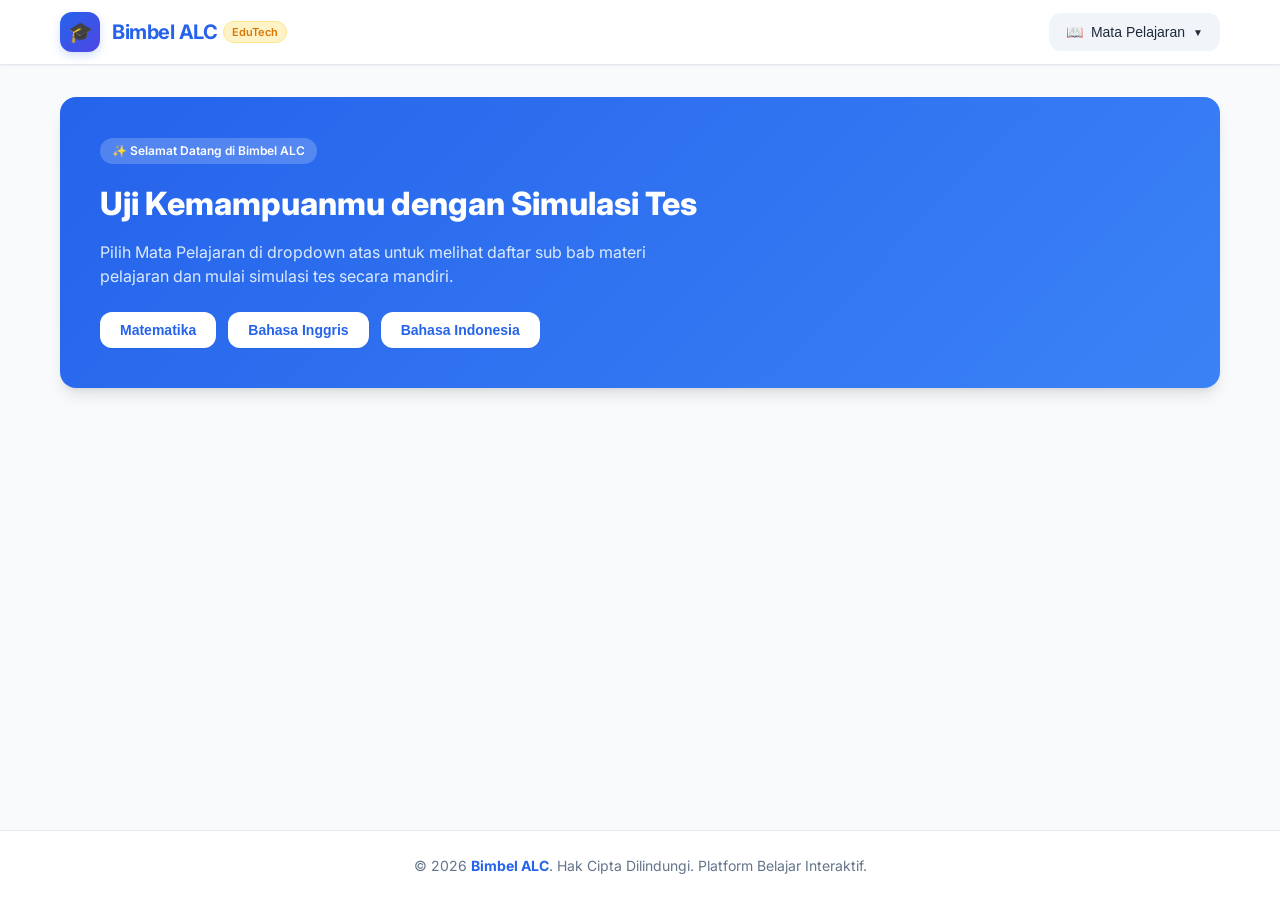
<file: index.html>
<!DOCTYPE html>
<html lang="id">
<head>
    <meta charset="UTF-8">
    <meta name="viewport" content="width=device-width, initial-scale=1.0">
    <title>BimbelALC - Tes Uji</title>
    <!-- Google Fonts Inter -->
    <link href="https://fonts.googleapis.com/css2?family=Inter:wght@300;400;500;600;700&display=swap" rel="stylesheet">
    
    <style>
        :root {
            --primary-color: #2563eb;
            --primary-hover: #1d4ed8;
            --primary-light: #eff6ff;
            --text-main: #1e293b;
            --text-muted: #64748b;
            --bg-body: #f8fafc;
            --bg-card: #ffffff;
            --border-color: #e2e8f0;
            --shadow-sm: 0 1px 2px 0 rgb(0 0 0 / 0.05);
            --shadow-md: 0 4px 6px -1px rgb(0 0 0 / 0.1), 0 2px 4px -2px rgb(0 0 0 / 0.1);
            --shadow-lg: 0 10px 15px -3px rgb(0 0 0 / 0.1), 0 4px 6px -4px rgb(0 0 0 / 0.1);
            --radius-md: 8px;
            --radius-lg: 12px;
            --radius-xl: 16px;
        }

        * {
            box-sizing: border-box;
            margin: 0;
            padding: 0;
        }

        body {
            font-family: 'Inter', sans-serif;
            background-color: var(--bg-body);
            color: var(--text-main);
            min-height: 100vh;
            display: flex;
            flex-direction: column;
            line-height: 1.5;
        }

        header {
            background-color: var(--bg-card);
            border-bottom: 1px solid var(--border-color);
            position: sticky;
            top: 0;
            z-index: 40;
            box-shadow: var(--shadow-sm);
        }

        .header-container {
            max-width: 1200px;
            margin: 0 auto;
            padding: 0 20px;
            height: 64px;
            display: flex;
            align-items: center;
            justify-content: space-between;
        }

        /* Logo Styling */
        .logo-container {
            display: flex;
            align-items: center;
            gap: 12px;
            cursor: pointer;
            text-decoration: none;
        }

        .logo-icon {
            width: 40px;
            height: 40px;
            background: linear-gradient(135deg, #2563eb, #4f46e5);
            border-radius: var(--radius-lg);
            display: flex;
            align-items: center;
            justify-content: center;
            color: #ffffff;
            font-size: 20px;
            font-weight: bold;
            box-shadow: 0 4px 10px rgba(37, 99, 235, 0.2);
        }

        .brand-name {
            font-size: 20px;
            font-weight: 700;
            color: var(--primary-color);
            letter-spacing: -0.5px;
        }

        .brand-badge {
            font-size: 11px;
            background-color: #fef3c7;
            color: #d97706;
            padding: 2px 8px;
            border-radius: 12px;
            font-weight: 600;
            margin-left: 6px;
            border: 1px solid #fde68a;
        }

        /* Dropdown Navigation */
        .dropdown {
            position: relative;
            display: inline-block;
        }

        .dropdown-btn {
            background-color: #f1f5f9;
            color: var(--text-main);
            padding: 10px 16px;
            font-size: 14px;
            font-weight: 500;
            border: 1px solid transparent;
            border-radius: var(--radius-lg);
            cursor: pointer;
            display: flex;
            align-items: center;
            gap: 8px;
            transition: all 0.2s ease;
        }

        .dropdown-btn:hover {
            background-color: #e2e8f0;
        }

        .arrow-icon {
            font-size: 10px;
            transition: transform 0.2s ease;
        }

        .dropdown-menu {
            display: none;
            position: absolute;
            right: 0;
            top: 100%;
            margin-top: 8px;
            background-color: var(--bg-card);
            min-width: 220px;
            box-shadow: var(--shadow-lg);
            border-radius: var(--radius-lg);
            border: 1px solid var(--border-color);
            overflow: hidden;
            z-index: 50;
        }

        .dropdown-menu.show {
            display: block;
            animation: fadeIn 0.2s ease;
        }

        .dropdown-item {
            display: flex;
            align-items: center;
            padding: 12px 16px;
            text-decoration: none;
            color: var(--text-main);
            font-size: 14px;
            gap: 12px;
            transition: background 0.2s ease;
        }

        .dropdown-item:hover {
            background-color: var(--primary-light);
            color: var(--primary-color);
        }

        .badge-tag {
            width: 32px;
            height: 32px;
            border-radius: var(--radius-md);
            display: flex;
            align-items: center;
            justify-content: center;
            font-size: 11px;
            font-weight: 700;
        }

        .badge-mtk { background-color: #dbeafe; color: #1d4ed8; }
        .badge-big { background-color: #fef3c7; color: #b45309; }
        .badge-bin { background-color: #d1fae5; color: #047857; }

        main {
            flex: 1;
            max-width: 1200px;
            width: 100%;
            margin: 0 auto;
            padding: 32px 20px;
        }

        /* Banner Home */
        .welcome-banner {
            background: linear-gradient(135deg, #2563eb, #3b82f6);
            color: #ffffff;
            border-radius: var(--radius-xl);
            padding: 40px;
            box-shadow: var(--shadow-lg);
            position: relative;
            overflow: hidden;
            margin-bottom: 32px;
        }

        .welcome-tag {
            display: inline-block;
            background: rgba(255, 255, 255, 0.2);
            padding: 4px 12px;
            border-radius: 20px;
            font-size: 12px;
            font-weight: 600;
            margin-bottom: 16px;
        }

        .welcome-banner h1 {
            font-size: 32px;
            font-weight: 800;
            margin-bottom: 12px;
        }

        .welcome-banner p {
            font-size: 16px;
            color: #dbeafe;
            max-width: 600px;
            margin-bottom: 24px;
        }

        .btn-group {
            display: flex;
            gap: 12px;
            flex-wrap: wrap;
        }

        .btn-subject {
            background-color: #ffffff;
            color: var(--primary-color);
            border: none;
            padding: 10px 20px;
            font-size: 14px;
            font-weight: 600;
            border-radius: var(--radius-lg);
            cursor: pointer;
            box-shadow: var(--shadow-sm);
            transition: transform 0.2s, background-color 0.2s;
        }

        .btn-subject:hover {
            transform: translateY(-2px);
            background-color: #f8fafc;
        }

        /* Subject View & Cards */
        .subject-header {
            display: flex;
            align-items: center;
            justify-content: space-between;
            margin-bottom: 24px;
            padding-bottom: 16px;
            border-bottom: 1px solid var(--border-color);
        }

        .subject-subtitle {
            font-size: 12px;
            font-weight: 700;
            color: var(--primary-color);
            text-transform: uppercase;
            letter-spacing: 0.5px;
        }

        .subject-title {
            font-size: 24px;
            font-weight: 700;
            color: var(--text-main);
        }

        .btn-back {
            background-color: #ffffff;
            border: 1px solid var(--border-color);
            padding: 8px 16px;
            font-size: 13px;
            font-weight: 500;
            border-radius: var(--radius-md);
            cursor: pointer;
            color: var(--text-muted);
            transition: all 0.2s;
        }

        .btn-back:hover {
            background-color: #f1f5f9;
            color: var(--text-main);
        }

        /* Grid for Sub-chapters */
        .grid-container {
            display: grid;
            grid-template-columns: repeat(auto-fill, minmax(300px, 1fr));
            gap: 24px;
        }

        .card {
            background-color: var(--bg-card);
            border: 1px solid var(--border-color);
            border-radius: var(--radius-xl);
            padding: 24px;
            display: flex;
            flex-direction: column;
            justify-content: space-between;
            transition: transform 0.2s ease, box-shadow 0.2s ease;
        }

        .card:hover {
            transform: translateY(-4px);
            box-shadow: var(--shadow-md);
        }

        .card-icon {
            width: 44px;
            height: 44px;
            border-radius: var(--radius-lg);
            display: flex;
            align-items: center;
            justify-content: center;
            font-size: 20px;
            margin-bottom: 16px;
        }

        .card-title {
            font-size: 18px;
            font-weight: 700;
            margin-bottom: 8px;
            color: var(--text-main);
        }

        .card-desc {
            font-size: 14px;
            color: var(--text-muted);
            margin-bottom: 24px;
        }

        .btn-card {
            width: 100%;
            background-color: #f1f5f9;
            color: var(--text-main);
            border: none;
            padding: 10px 16px;
            font-size: 14px;
            font-weight: 600;
            border-radius: var(--radius-lg);
            cursor: pointer;
            text-align: center;
            transition: background 0.2s, color 0.2s;
        }

        .btn-card:hover {
            background-color: var(--primary-color);
            color: #ffffff;
        }

        .modal-overlay {
            display: none;
            position: fixed;
            top: 0;
            left: 0;
            width: 100%;
            height: 100%;
            background-color: rgba(15, 23, 42, 0.6);
            backdrop-filter: blur(4px);
            z-index: 100;
            align-items: center;
            justify-content: center;
            padding: 20px;
        }

        .modal-overlay.active {
            display: flex;
            animation: fadeIn 0.2s ease;
        }

        .modal-box {
            background-color: var(--bg-card);
            border-radius: var(--radius-xl);
            width: 100%;
            max-width: 800px;
            max-height: 85vh;
            display: flex;
            flex-direction: column;
            box-shadow: 0 25px 50px -12px rgba(0, 0, 0, 0.25);
            overflow: hidden;
            animation: slideUp 0.3s ease;
        }

        .modal-header {
            padding: 20px 24px;
            background-color: #f8fafc;
            border-bottom: 1px solid var(--border-color);
            display: flex;
            align-items: center;
            justify-content: space-between;
        }

        .modal-header-left {
            display: flex;
            align-items: center;
            gap: 12px;
        }

        .modal-badge {
            background-color: #dbeafe;
            color: #1e40af;
            font-size: 12px;
            font-weight: 600;
            padding: 4px 10px;
            border-radius: 6px;
        }

        .modal-title {
            font-size: 18px;
            font-weight: 700;
            color: var(--text-main);
        }

        .modal-close {
            background: none;
            border: none;
            font-size: 24px;
            color: var(--text-muted);
            cursor: pointer;
            padding: 4px 8px;
            border-radius: 6px;
        }

        .modal-close:hover {
            background-color: #e2e8f0;
            color: var(--text-main);
        }

        .modal-body {
            padding: 24px;
            overflow-y: auto;
            flex: 1;
            font-size: 15px;
            color: var(--text-main);
        }

        .modal-footer {
            padding: 16px 24px;
            background-color: #f8fafc;
            border-top: 1px solid var(--border-color);
            display: flex;
            justify-content: space-between;
            align-items: center;
        }

        .btn-close-footer {
            background-color: var(--primary-color);
            color: #ffffff;
            border: none;
            padding: 8px 20px;
            font-size: 14px;
            font-weight: 600;
            border-radius: var(--radius-lg);
            cursor: pointer;
        }

        .btn-close-footer:hover {
            background-color: var(--primary-hover);
        }

        /* Material Content Styling */
        .content-box {
            background-color: #eff6ff;
            border-left: 4px solid var(--primary-color);
            padding: 16px;
            border-radius: 0 var(--radius-md) var(--radius-md) 0;
            margin-bottom: 16px;
        }

        .formula-box {
            background-color: #f1f5f9;
            padding: 16px;
            border-radius: var(--radius-md);
            text-align: center;
            font-family: monospace;
            font-size: 18px;
            font-weight: 600;
            border: 1px solid var(--border-color);
            margin: 16px 0;
        }

        /* Footer */
        footer {
            background-color: var(--bg-card);
            border-top: 1px solid var(--border-color);
            padding: 24px 20px;
            text-align: center;
            font-size: 14px;
            color: var(--text-muted);
        }

        /* Animations */
        @keyframes fadeIn {
            from { opacity: 0; }
            to { opacity: 1; }
        }

        @keyframes slideUp {
            from { opacity: 0; transform: translateY(20px); }
            to { opacity: 1; transform: translateY(0); }
        }

        .hidden { display: none !important; }

        /* Responsive Breakpoints */
        @media (max-width: 640px) {
            .welcome-banner h1 { font-size: 24px; }
            .subject-header { flex-direction: column; align-items: flex-start; gap: 12px; }
            .grid-container { grid-template-columns: 1fr; }
        }
    </style>
</head>
<body>

    <!-- HEADER / NAVBAR -->
    <header>
        <div class="header-container">
            
            <!-- Logo & Nama Bimbel -->
            <a class="logo-container" onclick="showHome()">
                <div class="logo-icon">🎓</div>
                <div style="display: flex; align-items: center;">
                    <span class="brand-name">Bimbel ALC</span>
                    <span class="brand-badge">EduTech</span>
                </div>
            </a>

            <!-- Dropdown Menu -->
            <div class="dropdown">
                <button class="dropdown-btn" onclick="toggleDropdown(event)">
                    <span>📖</span>
                    <span id="dropdown-label">Mata Pelajaran</span>
                    <span class="arrow-icon" id="dropdown-arrow">▼</span>
                </button>

                <!-- Isi Menu Dropdown -->
                <div class="dropdown-menu" id="dropdown-menu">
                    <a href="#" class="dropdown-item" onclick="selectSubject('matematika')">
                        <span class="badge-tag badge-mtk">MTK</span>
                        <span>Matematika</span>
                    </a>
                    <a href="#" class="dropdown-item" onclick="selectSubject('inggris')">
                        <span class="badge-tag badge-big">BIG</span>
                        <span>Bahasa Inggris</span>
                    </a>
                    <a href="#" class="dropdown-item" onclick="selectSubject('indonesia')">
                        <span class="badge-tag badge-bin">BIN</span>
                        <span>Bahasa Indonesia</span>
                    </a>
                </div>
            </div>

        </div>
    </header>

    <!-- MAIN CONTENT -->
    <main>

        <!-- Welcome Banner (Home) -->
        <section id="welcome-view" class="welcome-banner">
            <span class="welcome-tag">✨ Selamat Datang di Bimbel ALC</span>
            <h1>Uji Kemampuanmu dengan Simulasi Tes</h1>
            <p>Pilih Mata Pelajaran di dropdown atas untuk melihat daftar sub bab materi pelajaran dan mulai simulasi tes secara mandiri.</p>
            <div class="btn-group">
                <button class="btn-subject" onclick="selectSubject('matematika')">Matematika</button>
                <button class="btn-subject" onclick="selectSubject('inggris')">Bahasa Inggris</button>
                <button class="btn-subject" onclick="selectSubject('indonesia')">Bahasa Indonesia</button>
            </div>
        </section>

        <!-- Dynamic Subject View (Tampilan Sub Bab) -->
        <section id="subject-view" class="hidden">
            <div class="subject-header">
                <div>
                    <span class="subject-subtitle" id="subject-badge">MATA PELAJARAN</span>
                    <h2 class="subject-title" id="subject-title">Nama Mapel</h2>
                </div>
                <button class="btn-back" onclick="showHome()">← Kembali ke Beranda</button>
            </div>

            <!-- Grid Kartu Sub Bab -->
            <div class="grid-container" id="subchapters-container">
                <!-- Elemen sub bab di-inject via JavaScript -->
            </div>
        </section>

        <!-- DIV Detail Materi (Tampil saat link/tombol sub bab diklik) -->
        <div id="content-modal" class="modal-overlay">
            <div class="modal-box">
                
                <!-- Header Modal -->
                <div class="modal-header">
                    <div class="modal-header-left">
                        <span id="modal-category" class="modal-badge">Mapel</span>
                        <h3 id="modal-title" class="modal-title">Judul Sub Bab</h3>
                    </div>
                    <button class="modal-close" onclick="closeModal()">&times;</button>
                </div>

                <!-- Body Modal (Isi Detail Materi Dinamis) -->
                <div class="modal-body" id="modal-body">
                    <!-- Materi pelajaran dimuat di sini secara dinamis -->
                </div>

                <!-- Footer Modal -->
                <div class="modal-footer">
                    <span style="font-size: 12px; color: var(--text-muted);">Modul Pembelajaran BimbelKu</span>
                    <button class="btn-close-footer" onclick="closeModal()">Selesai Membaca</button>
                </div>

            </div>
        </div>

    </main>

    <!-- FOOTER -->
    <footer>
        &copy; 2026 <strong style="color: var(--primary-color);">Bimbel ALC</strong>. Hak Cipta Dilindungi. Platform Belajar Interaktif.
    </footer>

    <!-- JAVASCRIPT LOGIC -->
    <script>
        // Data Struktur untuk Mata Pelajaran & Sub Bab
        const subjectsData = {
            matematika: {
                title: "Matematika",
                badge: "SAINTEK / UMUM",
                icon: "📐",
                subchapters: [
                    {
                        id: "mtk-91.A",
                        title: "91. SPLDV uji 1",
                        desc: "Sistem Persamaan Linear Dua Variabel (SPLDV)",
                        link: "01SPLDV/1/index.html"
                    },
                    {
                        id: "mtk-91.B",
                        title: "91. SPLDV uji 2",
                        desc: "Sistem Persamaan Linear Dua Variabel (SPLDV)",
                        link: "01SPLDV/2/index.html"
                    },
                    {
                        id: "mtk-92.A",
                        title: "92. Bangun Ruang Sisi Datar uji 1",
                        desc: "Bangun Ruang Sisi Datar.",
                        link: "02BangunRuangSisiDatar/1/index.html"
                    },
                    {
                        id: "mtk-92.B",
                        title: "92. Bangun Ruang Sisi Datar uji 2",
                        desc: "Bangun Ruang Sisi Datar.",
                        link: "02BangunRuangSisiDatar/2/index.html"
                    }
                ]
            },
            inggris: {
                title: "Bahasa Inggris",
                badge: "LANGUAGE & LITERACY",
                icon: "🔤",
                subchapters: [
                    {
                        id: "big-1",
                        title: "1. Tenses Mastery",
                        desc: "Learn Simple Present, Past Tense, and Present Perfect Tense with easy examples."
                    },
                    {
                        id: "big-2",
                        title: "2. Passive Voice",
                        desc: "Cara mengonversi kalimat aktif menjadi pasif dalam tulisan formal dan akademis."
                    },
                    {
                        id: "big-3",
                        title: "3. Reading Comprehension",
                        desc: "Teknik membaca cepat (Skimming & Scanning) untuk menemukan ide utama paragraf."
                    }
                ]
            },
            indonesia: {
                title: "Bahasa Indonesia",
                badge: "LITERASI & BAHASA",
                icon: "📚",
                subchapters: [
                    {
                        id: "bin-1",
                        title: "1. Teks Laporan Hasil Observasi (LHO)",
                        desc: "Struktur LHO (Definisi Umum, Deskripsi Bagian, Manfaat) dan kebahasaannya."
                    },
                    {
                        id: "bin-2",
                        title: "2. Teks Eksplanasi",
                        desc: "Menganalisis fenomena alam dan sosial berdasarkan urutan sebab-akibat."
                    },
                    {
                        id: "bin-3",
                        title: "3. Kalimat Efektif & PUEBI/EYD",
                        desc: "Aturan penulisan ejaan, tanda baca, serta kaidah pembuatan kalimat yang jelas."
                    }
                ]
            }
        };

        // Buka / Tutup Dropdown Menu
        function toggleDropdown(event) {
            event.stopPropagation();
            const menu = document.getElementById('dropdown-menu');
            const arrow = document.getElementById('dropdown-arrow');
            
            const isOpen = menu.classList.contains('show');
            if (isOpen) {
                menu.classList.remove('show');
                arrow.style.transform = 'rotate(0deg)';
            } else {
                menu.classList.add('show');
                arrow.style.transform = 'rotate(180deg)';
            }
        }

        // Tutup dropdown jika klik di luar
        window.onclick = function() {
            const menu = document.getElementById('dropdown-menu');
            const arrow = document.getElementById('dropdown-arrow');
            menu.classList.remove('show');
            arrow.style.transform = 'rotate(0deg)';
        }

        // Tampilkan Tampilan Beranda
        function showHome() {
            document.getElementById('welcome-view').classList.remove('hidden');
            document.getElementById('subject-view').classList.add('hidden');
            document.getElementById('dropdown-label').innerText = 'Mata Pelajaran';
        }

        // Tampilkan Pelajaran dan Daftar Sub Bab
        function selectSubject(key) {
            const subject = subjectsData[key];
            if (!subject) return;

            // Update Label Dropdown
            document.getElementById('dropdown-label').innerText = subject.title;

            // Pindah Tampilan View
            document.getElementById('welcome-view').classList.add('hidden');
            document.getElementById('subject-view').classList.remove('hidden');

            // Render Info Mapel
            document.getElementById('subject-title').innerText = subject.title;
            document.getElementById('subject-badge').innerText = subject.badge;

            // Render Kartu Sub Bab
            const container = document.getElementById('subchapters-container');
            container.innerHTML = '';

            subject.subchapters.forEach((sub) => {
                const card = document.createElement('div');
                card.className = 'card';
                card.innerHTML = `
                    <div>
                        <div class="card-icon" style="background-color: #eff6ff;">${subject.icon}</div>
                        <h3 class="card-title">${sub.title}</h3>
                        <p class="card-desc">${sub.desc}</p>
                    </div>
                    <button class="btn-card" onclick="openModal('${key}', '${sub.id}')">
                        Buka Simulasi Tes &rarr;
                    </button>
                `;
                container.appendChild(card);
            });
        }

        // Buka Modal / DIV Detail Materi
        function openModal(subjectKey, subId) {
            const subject = subjectsData[subjectKey];
            if (!subject) return;

            const sub = subject.subchapters.find(s => s.id === subId);
            if (!sub) return;

            document.getElementById('modal-category').innerText = subject.title;
            document.getElementById('modal-title').innerText = sub.title;
            //document.getElementById('modal-body').innerHTML = sub.content;

            //const modal = document.getElementById('content-modal');
            //modal.classList.add('active');
            //document.body.style.overflow = 'hidden'; // Matikan scroll background
			
			window.location.href = sub.link;

        }

        // Tutup Modal
        function closeModal() {
            const modal = document.getElementById('content-modal');
            modal.classList.remove('active');
            document.body.style.overflow = 'auto'; // Aktifkan kembali scroll
        }
    </script>
</body>
</html>
</file>
